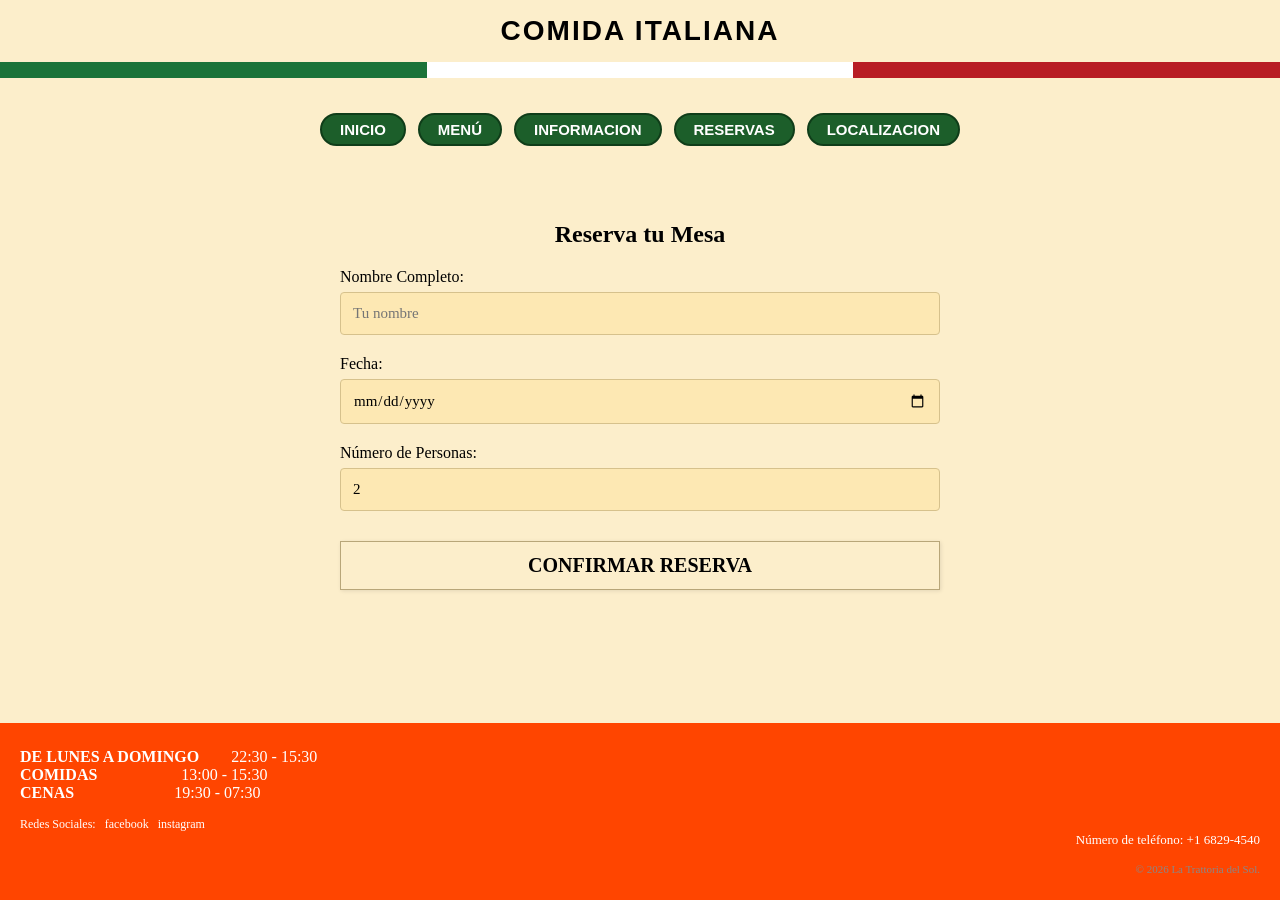
<file: restaurant-italiano/reservas.html>
<!DOCTYPE html>
<html lang="es">
<head>
    <meta charset="UTF-8">
    <meta name="viewport" content="width=device-width, initial-scale=1.0">
    <title>La Trattoria del Sol - Reservas</title>
    <link rel="stylesheet" href="styles.css">
</head>
<body>

    <div class="page-container">
        
        <header>
            <h1>COMIDA ITALIANA</h1>
            <div class="flag-bar">
                <div class="flag-green"></div>
                <div class="flag-white"></div>
                <div class="flag-red"></div>
            </div>
            <nav style="margin-top: 20px;">
                <a href="index.html" class="nav-btn">INICIO</a>
                <a href="menu.html" class="nav-btn">MENÚ</a>
                <a href="nosotros.html" class="nav-btn">INFORMACION</a>
                <a href="reservas.html" class="nav-btn">RESERVAS</a>
                <a href="contacto.html" class="nav-btn">LOCALIZACION</a>
            </nav>
        </header>

        <section class="section-padding">
            <h2 class="section-title">Reserva tu Mesa</h2>

            <div class="reservation-box">
                <form>
                    <div class="form-group">
                        <label for="nombre">Nombre Completo:</label>
                        <input type="text" id="nombre" class="form-control" required placeholder="Tu nombre">
                    </div>
                    <div class="form-group">
                        <label for="fecha">Fecha:</label>
                        <input type="date" id="fecha" class="form-control" required>
                    </div>
                    <div class="form-group">
                        <label for="personas">Número de Personas:</label>
                        <input type="number" id="personas" class="form-control" min="1" max="20" value="2" required>
                    </div>
                    <button type="submit" class="cta-menu-btn" style="width: 100%; margin-top: 10px;">CONFIRMAR RESERVA</button>
                </form>
            </div>
        </section>

        <footer>
            <div class="footer-left">
                <p><strong>DE LUNES A DOMINGO</strong> &nbsp;&nbsp;&nbsp;&nbsp;&nbsp;&nbsp; 22:30 - 15:30</p>
                <p><strong>COMIDAS</strong> &nbsp;&nbsp;&nbsp;&nbsp;&nbsp;&nbsp;&nbsp;&nbsp;&nbsp;&nbsp;&nbsp;&nbsp;&nbsp;&nbsp;&nbsp;&nbsp;&nbsp;&nbsp;&nbsp; 13:00 - 15:30</p>
                <p><strong>CENAS</strong> &nbsp;&nbsp;&nbsp;&nbsp;&nbsp;&nbsp;&nbsp;&nbsp;&nbsp;&nbsp;&nbsp;&nbsp;&nbsp;&nbsp;&nbsp;&nbsp;&nbsp;&nbsp;&nbsp;&nbsp;&nbsp;&nbsp;&nbsp; 19:30 - 07:30</p>
                <div class="social-icons">
                    Redes Sociales: &nbsp; facebook &nbsp; instagram
                </div>
            </div>
            <div class="footer-right">
                <p>Número de teléfono: +1 6829-4540</p>
                <p style="margin-top: 15px; font-size: 11px; color: #888;">© 2026 La Trattoria del Sol.</p>
            </div>
        </footer>

    </div>

    <script src="script.js"></script>
</body>
</html>
</file>
<file: restaurant-italiano/styles.css>
* {
    margin: 0;
    padding: 0;
    box-sizing: border-box;
    font-family: "Times New Roman", Times, serif, Arial, sans-serif;
}

body {
    background-color: #fceecb; /* Fondo beige suave */
    color: #000;
}

/* 1. Elimina todos los márgenes del navegador */
* {
    margin: 0;
    padding: 0;
    box-sizing: border-box;
}

html, body {
    width: 100%;
    min-height: 100vh;
    background-color: #fff9e6; /* Color de fondo beige */
    overflow-x: hidden; /* Evita desplazamientos horizontales no deseados */
}

/* 2. Expande el contenedor principal a pantalla completa */
.page-container {
    width: 100% !important;
    max-width: 100% !important; /* Elimina el límite de ancho */
    margin: 0 !important;
    padding: 0 !important;
    display: flex;
    flex-direction: column;
    min-height: 100vh;
}

/* 3. Encabezado y Navegación extendidos */
header {
    width: 100%;
    padding: 20px 0;
    text-align: center;
}

/* Barra con los colores de la bandera de Italia */
.flag-bar {
    display: flex;
    width: 100%;
    height: 10px;
    margin: 15px 0;
}

.flag-green { background-color: #008c45; flex: 1; }
.flag-white { background-color: #f4f5f0; flex: 1; }
.flag-red   { background-color: #cd212a; flex: 1; }

/* 4. Sección Hero (Imagen central) */
.hero-section {
    width: 100%;
    flex: 1; /* Ocupa todo el espacio disponible verticalmente */
    display: flex;
    flex-direction: column;
    align-items: center;
    justify-content: center;
    padding: 10px 0;
}

.hero-img {
    width: 100%; /* Ocupa todo el ancho */
    max-height: 550px;
    object-fit: cover; /* Ajusta la imagen sin deformarla */
    display: block;
}

/* 5. Pie de página a pantalla completa */
.main-footer {
    width: 100%;
    background-color: #FF4500; /* Fondo naranja */
    color: #000;
    padding: 20px 5%;
    margin-top: auto; /* Se adhiere a la parte inferior */
}

/* Contenedor Principal */
.page-container {
    max-width: 900px;
    margin: 0 auto;
    background-color: #fceecb;
    min-height: 100vh;
    display: flex;
    flex-direction: column;
}

/* Encabezado */
header {
    text-align: center;
    padding-top: 15px;
    background-color: #fceecb;
    position: relative;
}

h1 {
    font-size: 28px;
    font-weight: bold;
    letter-spacing: 2px;
    margin-bottom: 10px;
    color: #000;
    font-family: sans-serif;
}

/* Barra Tricolor Italiana */
.flag-bar {
    display: flex;
    height: 16px;
    width: 100%;
}
.flag-green { background-color: #1b7339; flex: 1; }
.flag-white { background-color: #ffffff; flex: 1; }
.flag-red { background-color: #b81d24; flex: 1; }

/* Navegación Principal (Botones Verdes Ovalados) */
nav {
    display: flex;
    justify-content: center;
    gap: 12px;
    flex-wrap: wrap;
    padding: 15px 10px;
}

.nav-btn {
    background-color: #1c5e2a;
    color: #ffffff;
    border: 2px solid #0f3d19;
    padding: 6px 18px;
    font-weight: bold;
    font-size: 15px;
    cursor: pointer;
    border-radius: 20px;
    text-decoration: none;
    font-family: sans-serif;
    transition: background-color 0.2s;
}

.nav-btn:hover, .nav-btn.active {
    background-color: #13421d;
}

/* Botón "Atrás" (Azul superior derecho) */
.btn-atras-container {
    display: flex;
    justify-content: flex-end;
    padding: 10px 20px 0 20px;
}

.btn-atras {
    background-color: #173375;
    color: #ffffff;
    padding: 5px 20px;
    text-decoration: none;
    border-radius: 5px;
    font-weight: bold;
    font-size: 14px;
    border: 1px solid #0d1f4a;
}

/* Títulos de Sección */
.section-title {
    text-align: center;
    font-size: 24px;
    margin: 20px 0;
    font-weight: bold;
}

.section-padding {
    padding: 20px;
    flex: 1;
}

/* Sección de Inicio (Hero) */
.hero-section {
    padding: 10px 20px;
    text-align: center;
}

.hero-img {
    width: 100%;
    max-height: 380px;
    object-fit: cover;
    margin-bottom: 25px;
    border: 1px solid #d4c296;
}

.menu-btn-container {
    margin: 20px 0 30px 0;
}

.cta-menu-btn {
    background-color: #fceecb;
    border: 1px solid #b8a679;
    padding: 12px 35px;
    font-size: 20px;
    font-weight: bold;
    cursor: pointer;
    text-decoration: none;
    color: #000;
    display: inline-block;
    box-shadow: 1px 1px 4px rgba(0,0,0,0.1);
}

/* Cajas de Historia */
.story-box {
    background-color: #fde8b3;
    border: 1px solid #d6c18c;
    padding: 18px;
    margin: 0 auto 20px auto;
    max-width: 700px;
    font-size: 15px;
    line-height: 1.4;
    text-align: left;
}

.chef-img {
    display: block;
    margin: 20px auto;
    width: 260px;
    height: 220px;
    object-fit: cover;
}

/* Cuadrícula de Menú / Especialidades */
.grid-menu {
    display: grid;
    grid-template-columns: repeat(3, 1fr);
    gap: 25px 15px;
    padding: 10px 10px 40px 10px;
}

.menu-card {
    text-align: center;
}

.menu-card img {
    width: 100%;
    height: 120px;
    object-fit: cover;
    border: 1px solid #ccc;
    margin-bottom: 6px;
}

.menu-card h4 {
    font-size: 14px;
    margin-bottom: 6px;
    font-weight: normal;
}

.menu-card-description {
    background-color: #fde8b3;
    border: 1px solid #d6c18c;
    padding: 10px;
    font-size: 13px;
    text-align: left;
    min-height: 95px;
    display: flex;
    flex-direction: column;
    justify-content: space-between;
}

.price {
    font-weight: bold;
    font-size: 13px;
    text-align: right;
    display: block;
    margin-top: 8px;
}

/* =========================================
   ANIMACIÓN PARA LAS TARJETAS DEL MENÚ
   ========================================= */

/* Definición de la animación de entrada */
@keyframes aparecerDesdeArriba {
    0% {
        opacity: 0;
        transform: translateY(-30px); /* Comienza 30px más arriba y transparente */
    }
    100% {
        opacity: 1;
        transform: translateY(0); /* Termina en su posición original */
    }
}

/* Aplicar la animación a las tarjetas */
.grid-menu .menu-card {
    opacity: 0; /* Mantiene ocultas las tarjetas antes de animarse */
    animation: aparecerDesdeArriba 0.8s ease-out forwards;
}

/* Retardo progresivo para que aparezcan una por una */
.grid-menu .menu-card:nth-child(1) { animation-delay: 0.1s; }
.grid-menu .menu-card:nth-child(2) { animation-delay: 0.3s; }
.grid-menu .menu-card:nth-child(3) { animation-delay: 0.5s; }
.grid-menu .menu-card:nth-child(4) { animation-delay: 0.7s; }
.grid-menu .menu-card:nth-child(5) { animation-delay: 0.9s; }
.grid-menu .menu-card:nth-child(6) { animation-delay: 1.1s; }
.grid-menu .menu-card:nth-child(7) { animation-delay: 1.3s; }
.grid-menu .menu-card:nth-child(8) { animation-delay: 1.5s; }

/* =========================================
   SECCIÓN RESEÑAS (CUADROS ROJOS CON BORDES REDONDEADOS)
   ========================================= */
.reviews-grid {
    display: grid;
    grid-template-columns: repeat(3, 1fr);
    gap: 20px;
    padding: 10px 20px 40px 20px;
    max-width: 850px;
    margin: 0 auto;
}

.review-card {
    background-color: #cb2229; /* Rojo vibrante exacto */
    padding: 25px 15px;
    text-align: center;
    color: #ffffff;
    border-radius: 12px; /* Bordes redondeados exactos */
    display: flex;
    flex-direction: column;
    align-items: center;
}

.review-avatar {
    width: 95px;
    height: 95px;
    border-radius: 50%;
    object-fit: cover;
    margin-bottom: 12px;
    border: 3px solid #ffffff;
}

.review-stars {
    color: #ffeb3b;
    font-size: 20px;
    margin-bottom: 12px;
    letter-spacing: 1px;
}

.review-text {
    font-size: 15px;
    font-style: italic;
    color: #ffffff;
    line-height: 1.2;
}
.review-stars {
    color: #ffeb3b; /* Estrellas amarillas */
    font-size: 22px;
    margin-bottom: 15px;
    letter-spacing: 2px;
}

.review-text {
    font-size: 16px;
    font-style: italic;
    color: #ffffff;
    line-height: 1.3;
}

/* Formulario de Reservas */
.reservation-box {
    max-width: 600px;
    margin: 0 auto 30px auto;
}

.form-group {
    margin-bottom: 20px;
}

.form-group label {
    display: block;
    font-size: 16px;
    margin-bottom: 6px;
}

.form-control {
    width: 100%;
    padding: 12px;
    background-color: #fde8b3;
    border: 1px solid #d6c18c;
    border-radius: 4px;
    font-size: 15px;
}

/* Sección Ubicación */
.location-section {
    text-align: center;
    padding: 10px 20px 30px 20px;
}

.location-img, .map-img {
    width: 100%;
    max-width: 600px;
    height: auto;
    margin: 15px auto;
    display: block;
    border: 1px solid #ccc;
}

/* Pie de Página (Footer Negro) */
footer {
    background-color: #FF4500;
    color: #ffffff;
    padding: 25px 20px;
    font-family: sans-serif;
    margin-top: auto;
}

.footer-content {
    display: flex;
    justify-content: space-between;
    align-items: flex-start;
    max-width: 800px;
    margin: 0 auto;
}

.footer-schedule p {
    font-size: 16px;
    margin-bottom: 8px;
    letter-spacing: 1px;
}

.footer-right {
    text-align: right;
    font-size: 13px;
}

.social-icons {
    margin-top: 15px;
    font-size: 12px;
}

.social-icons div {
    margin-top: 5px;
}

/* =========================================
   EFECTOS Y ANIMACIONES PARA TODO EL SITIO
   ========================================= */

/* 1. Animación suave para la página de INICIO (Hero & Botón) */
@keyframes entradaHero {
    0% {
        opacity: 0;
        transform: scale(0.95);
    }
    100% {
        opacity: 1;
        transform: scale(1);
    }
}

.hero-img {
    animation: entradaHero 0.8s ease-out forwards;
}

.cta-menu-btn {
    animation: entradaHero 1s ease-out forwards;
    transition: transform 0.3s ease, background-color 0.3s ease;
}

.cta-menu-btn:hover {
    transform: scale(1.05);
}

/* 2. Animación en cascada para los platos del MENÚ */
@keyframes caerDesdeArriba {
    0% {
        opacity: 0;
        transform: translateY(-25px);
    }
    100% {
        opacity: 1;
        transform: translateY(0);
    }
}

.grid-menu .menu-card {
    opacity: 0;
    animation: caerDesdeArriba 0.6s ease-out forwards;
}

/* Tiempos de espera para que aparezcan uno tras otro */
.grid-menu .menu-card:nth-child(1) { animation-delay: 0.1s; }
.grid-menu .menu-card:nth-child(2) { animation-delay: 0.25s; }
.grid-menu .menu-card:nth-child(3) { animation-delay: 0.4s; }
.grid-menu .menu-card:nth-child(4) { animation-delay: 0.55s; }
.grid-menu .menu-card:nth-child(5) { animation-delay: 0.7s; }
.grid-menu .menu-card:nth-child(6) { animation-delay: 0.85s; }

/* 3. Animación para las tarjetas de RESEÑAS / INFORMACIÓN */
@keyframes deslizarIzquierda {
    0% {
        opacity: 0;
        transform: translateX(-30px);
    }
    100% {
        opacity: 1;
        transform: translateX(0);
    }
}

.resenas-container .card-resena, 
.info-section .info-card {
    opacity: 0;
    animation: deslizarIzquierda 0.7s ease-out forwards;
}

.resenas-container .card-resena:nth-child(1) { animation-delay: 0.2s; }
.resenas-container .card-resena:nth-child(2) { animation-delay: 0.4s; }
.resenas-container .card-resena:nth-child(3) { animation-delay: 0.6s; }

/* 4. Animación para FORMULARIOS (Reservas y Contacto/Localización) */
@keyframes subirFormulario {
    0% {
        opacity: 0;
        transform: translateY(30px);
    }
    100% {
        opacity: 1;
        transform: translateY(0);
    }
}

.form-container, 
.mapa-container {
    animation: subirFormulario 0.8s ease-out forwards;
}

/* 5. Transición suave en botones de la barra de navegación */
.nav-btn {
    transition: background-color 0.3s ease, transform 0.2s ease;
}

.nav-btn:hover {
    transform: translateY(-2px);
}

/* =========================================================
   ANIMACIONES PARA RESERVAS, INFORMACIÓN Y LOCALIZACIÓN
   ========================================================= */

/* Animación general de subida suave */
@keyframes subirSuave {
    0% {
        opacity: 0;
        transform: translateY(35px);
    }
    100% {
        opacity: 1;
        transform: translateY(0);
    }
}

/* Animación de expansión para imágenes y mapas */
@keyframes expandirEfecto {
    0% {
        opacity: 0;
        transform: scale(0.92);
    }
    100% {
        opacity: 1;
        transform: scale(1);
    }
}

/* ---------------------------------------------------------
   1. PÁGINA DE RESERVAS (reservas.html)
   --------------------------------------------------------- */
/* El formulario de reservas sube desde abajo */
#reservas .form-container,
.reservas-section form,
.booking-form {
    opacity: 0;
    animation: subirSuave 0.8s ease-out forwards;
}

/* Los campos e insumos del formulario van apareciendo en orden */
.form-group, 
form input, 
form select, 
form button {
    opacity: 0;
    animation: subirSuave 0.5s ease-out forwards;
}

.form-group:nth-child(1) { animation-delay: 0.2s; }
.form-group:nth-child(2) { animation-delay: 0.35s; }
.form-group:nth-child(3) { animation-delay: 0.5s; }
.form-group:nth-child(4) { animation-delay: 0.65s; }
form button { animation-delay: 0.8s; }


/* ---------------------------------------------------------
   2. PÁGINA DE INFORMACIÓN / NOSOTROS (nosotros.html)
   --------------------------------------------------------- */
/* El texto o historia principal del restaurante */
.info-section, 
.about-container, 
.nosotros-content {
    opacity: 0;
    animation: subirSuave 0.7s ease-out forwards;
}

/* Galería o imágenes de la información */
.info-img, 
.nosotros-img, 
.galeria-item {
    opacity: 0;
    animation: expandirEfecto 0.8s ease-out forwards;
    animation-delay: 0.3s;
}


/* ---------------------------------------------------------
   3. PÁGINA DE LOCALIZACIÓN / CONTACTO (contacto.html)
   --------------------------------------------------------- */
/* El contenedor del mapa aparece con zoom suave */
.mapa-container, 
.map-frame, 
#mapa {
    opacity: 0;
    animation: expandirEfecto 0.9s ease-out forwards;
    animation-delay: 0.2s;
}

/* Los datos de contacto (dirección, teléfono) suben */
.contacto-info, 
.location-details {
    opacity: 0;
    animation: subirSuave 0.7s ease-out forwards;
    animation-delay: 0.4s;
}

/* Adaptación Celular */
@media (max-width: 768px) {
    .grid-menu, .reviews-grid {
        grid-template-columns: 1fr;
    }
    .footer-content {
        flex-direction: column;
        gap: 20px;
    }
    .footer-right {
        text-align: left;
    }
}
</file>
